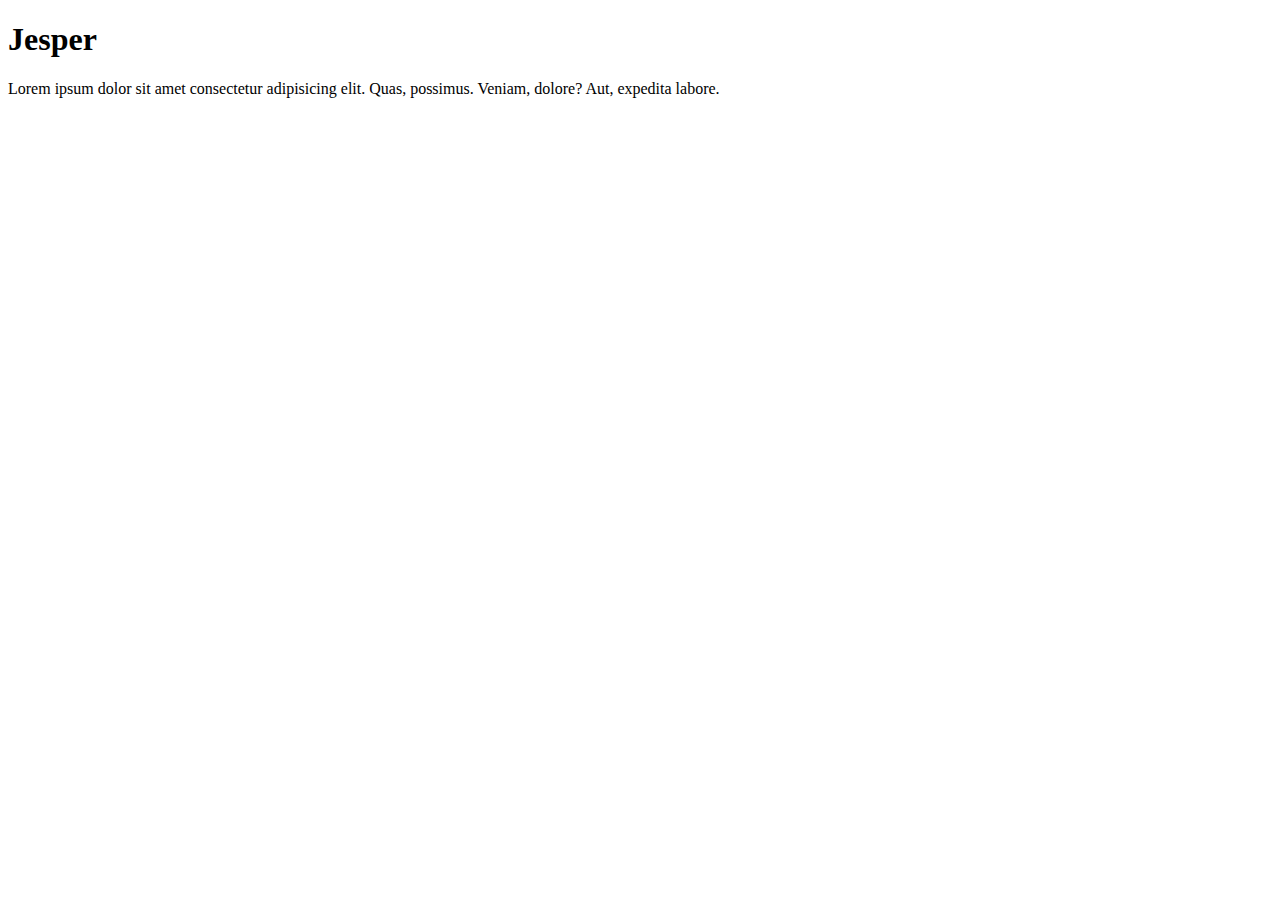
<file: Jesper.html>
<!DOCTYPE html>
<html lang="en">
  <head>
    <meta charset="UTF-8" />
    <meta name="viewport" content="width=device-width, initial-scale=1.0" />
    <title>Jesper</title>
  </head>
  <body>
    <h1>Jesper</h1>
    <p>Lorem ipsum dolor sit amet consectetur adipisicing elit. Quas, possimus. Veniam, dolore? Aut, expedita labore.</p>
  </body>
</html>
</file>
